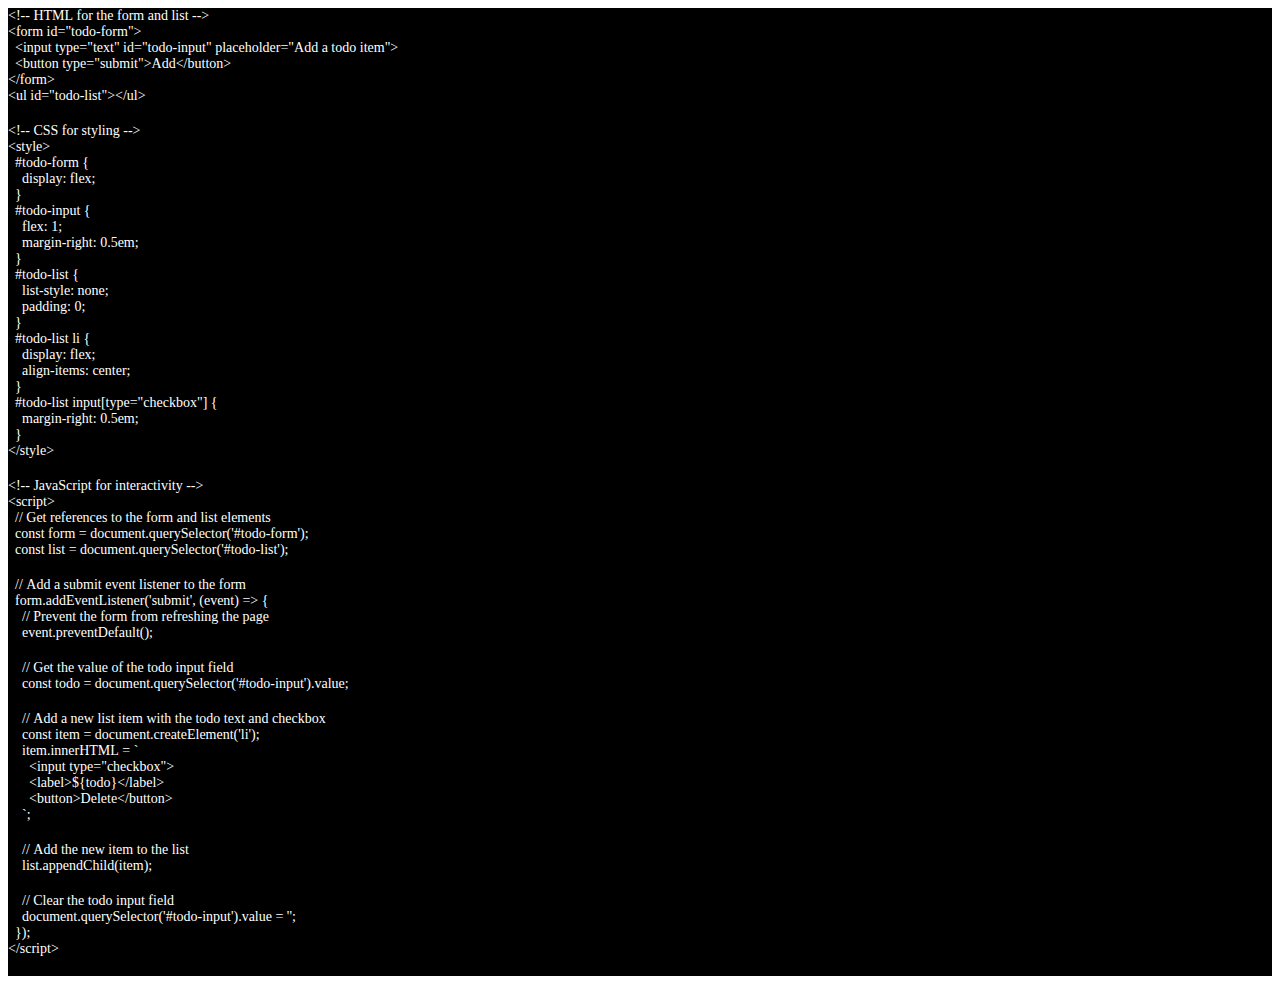
<file: index.html>
<!DOCTYPE html PUBLIC "-//W3C//DTD HTML 4.01//EN" "http://www.w3.org/TR/html4/strict.dtd">
<html>
<head>
  <meta http-equiv="Content-Type" content="text/html; charset=utf-8">
  <meta http-equiv="Content-Style-Type" content="text/css">
  <title></title>
  <meta name="Generator" content="Cocoa HTML Writer">
  <meta name="CocoaVersion" content="2299">
  <style type="text/css">
    p.p1 {margin: 0.0px 0.0px 0.0px 0.0px; font: 14.0px Monaco; color: #ffffff; -webkit-text-stroke: #ffffff; background-color: #000000}
    p.p2 {margin: 0.0px 0.0px 0.0px 0.0px; font: 14.0px Monaco; color: #ffffff; -webkit-text-stroke: #ffffff; background-color: #000000; min-height: 19.0px}
    span.s1 {font-kerning: none}
  </style>
</head>
<body>
<p class="p1"><span class="s1">&lt;!-- HTML for the form and list --&gt;</span></p>
<p class="p1"><span class="s1">&lt;form id="todo-form"&gt;</span></p>
<p class="p1"><span class="s1"><span class="Apple-converted-space">  </span>&lt;input type="text" id="todo-input" placeholder="Add a todo item"&gt;</span></p>
<p class="p1"><span class="s1"><span class="Apple-converted-space">  </span>&lt;button type="submit"&gt;Add&lt;/button&gt;</span></p>
<p class="p1"><span class="s1">&lt;/form&gt;</span></p>
<p class="p1"><span class="s1">&lt;ul id="todo-list"&gt;&lt;/ul&gt;</span></p>
<p class="p2"><span class="s1"></span><br></p>
<p class="p1"><span class="s1">&lt;!-- CSS for styling --&gt;</span></p>
<p class="p1"><span class="s1">&lt;style&gt;</span></p>
<p class="p1"><span class="s1"><span class="Apple-converted-space">  </span>#todo-form {</span></p>
<p class="p1"><span class="s1"><span class="Apple-converted-space">    </span>display: flex;</span></p>
<p class="p1"><span class="s1"><span class="Apple-converted-space">  </span>}</span></p>
<p class="p1"><span class="s1"><span class="Apple-converted-space">  </span>#todo-input {</span></p>
<p class="p1"><span class="s1"><span class="Apple-converted-space">    </span>flex: 1;</span></p>
<p class="p1"><span class="s1"><span class="Apple-converted-space">    </span>margin-right: 0.5em;</span></p>
<p class="p1"><span class="s1"><span class="Apple-converted-space">  </span>}</span></p>
<p class="p1"><span class="s1"><span class="Apple-converted-space">  </span>#todo-list {</span></p>
<p class="p1"><span class="s1"><span class="Apple-converted-space">    </span>list-style: none;</span></p>
<p class="p1"><span class="s1"><span class="Apple-converted-space">    </span>padding: 0;</span></p>
<p class="p1"><span class="s1"><span class="Apple-converted-space">  </span>}</span></p>
<p class="p1"><span class="s1"><span class="Apple-converted-space">  </span>#todo-list li {</span></p>
<p class="p1"><span class="s1"><span class="Apple-converted-space">    </span>display: flex;</span></p>
<p class="p1"><span class="s1"><span class="Apple-converted-space">    </span>align-items: center;</span></p>
<p class="p1"><span class="s1"><span class="Apple-converted-space">  </span>}</span></p>
<p class="p1"><span class="s1"><span class="Apple-converted-space">  </span>#todo-list input[type="checkbox"] {</span></p>
<p class="p1"><span class="s1"><span class="Apple-converted-space">    </span>margin-right: 0.5em;</span></p>
<p class="p1"><span class="s1"><span class="Apple-converted-space">  </span>}</span></p>
<p class="p1"><span class="s1">&lt;/style&gt;</span></p>
<p class="p2"><span class="s1"></span><br></p>
<p class="p1"><span class="s1">&lt;!-- JavaScript for interactivity --&gt;</span></p>
<p class="p1"><span class="s1">&lt;script&gt;</span></p>
<p class="p1"><span class="s1"><span class="Apple-converted-space">  </span>// Get references to the form and list elements</span></p>
<p class="p1"><span class="s1"><span class="Apple-converted-space">  </span>const form = document.querySelector('#todo-form');</span></p>
<p class="p1"><span class="s1"><span class="Apple-converted-space">  </span>const list = document.querySelector('#todo-list');</span></p>
<p class="p2"><span class="s1"></span><br></p>
<p class="p1"><span class="s1"><span class="Apple-converted-space">  </span>// Add a submit event listener to the form</span></p>
<p class="p1"><span class="s1"><span class="Apple-converted-space">  </span>form.addEventListener('submit', (event) =&gt; {</span></p>
<p class="p1"><span class="s1"><span class="Apple-converted-space">    </span>// Prevent the form from refreshing the page</span></p>
<p class="p1"><span class="s1"><span class="Apple-converted-space">    </span>event.preventDefault();</span></p>
<p class="p2"><span class="s1"></span><br></p>
<p class="p1"><span class="s1"><span class="Apple-converted-space">    </span>// Get the value of the todo input field</span></p>
<p class="p1"><span class="s1"><span class="Apple-converted-space">    </span>const todo = document.querySelector('#todo-input').value;</span></p>
<p class="p2"><span class="s1"></span><br></p>
<p class="p1"><span class="s1"><span class="Apple-converted-space">    </span>// Add a new list item with the todo text and checkbox</span></p>
<p class="p1"><span class="s1"><span class="Apple-converted-space">    </span>const item = document.createElement('li');</span></p>
<p class="p1"><span class="s1"><span class="Apple-converted-space">    </span>item.innerHTML = `</span></p>
<p class="p1"><span class="s1"><span class="Apple-converted-space">      </span>&lt;input type="checkbox"&gt;</span></p>
<p class="p1"><span class="s1"><span class="Apple-converted-space">      </span>&lt;label&gt;${todo}&lt;/label&gt;</span></p>
<p class="p1"><span class="s1"><span class="Apple-converted-space">      </span>&lt;button&gt;Delete&lt;/button&gt;</span></p>
<p class="p1"><span class="s1"><span class="Apple-converted-space">    </span>`;</span></p>
<p class="p2"><span class="s1"></span><br></p>
<p class="p1"><span class="s1"><span class="Apple-converted-space">    </span>// Add the new item to the list</span></p>
<p class="p1"><span class="s1"><span class="Apple-converted-space">    </span>list.appendChild(item);</span></p>
<p class="p2"><span class="s1"></span><br></p>
<p class="p1"><span class="s1"><span class="Apple-converted-space">    </span>// Clear the todo input field</span></p>
<p class="p1"><span class="s1"><span class="Apple-converted-space">    </span>document.querySelector('#todo-input').value = '';</span></p>
<p class="p1"><span class="s1"><span class="Apple-converted-space">  </span>});</span></p>
<p class="p1"><span class="s1">&lt;/script&gt;</span></p>
<p class="p2"><span class="s1"></span><br></p>
</body>
</html>
</file>
